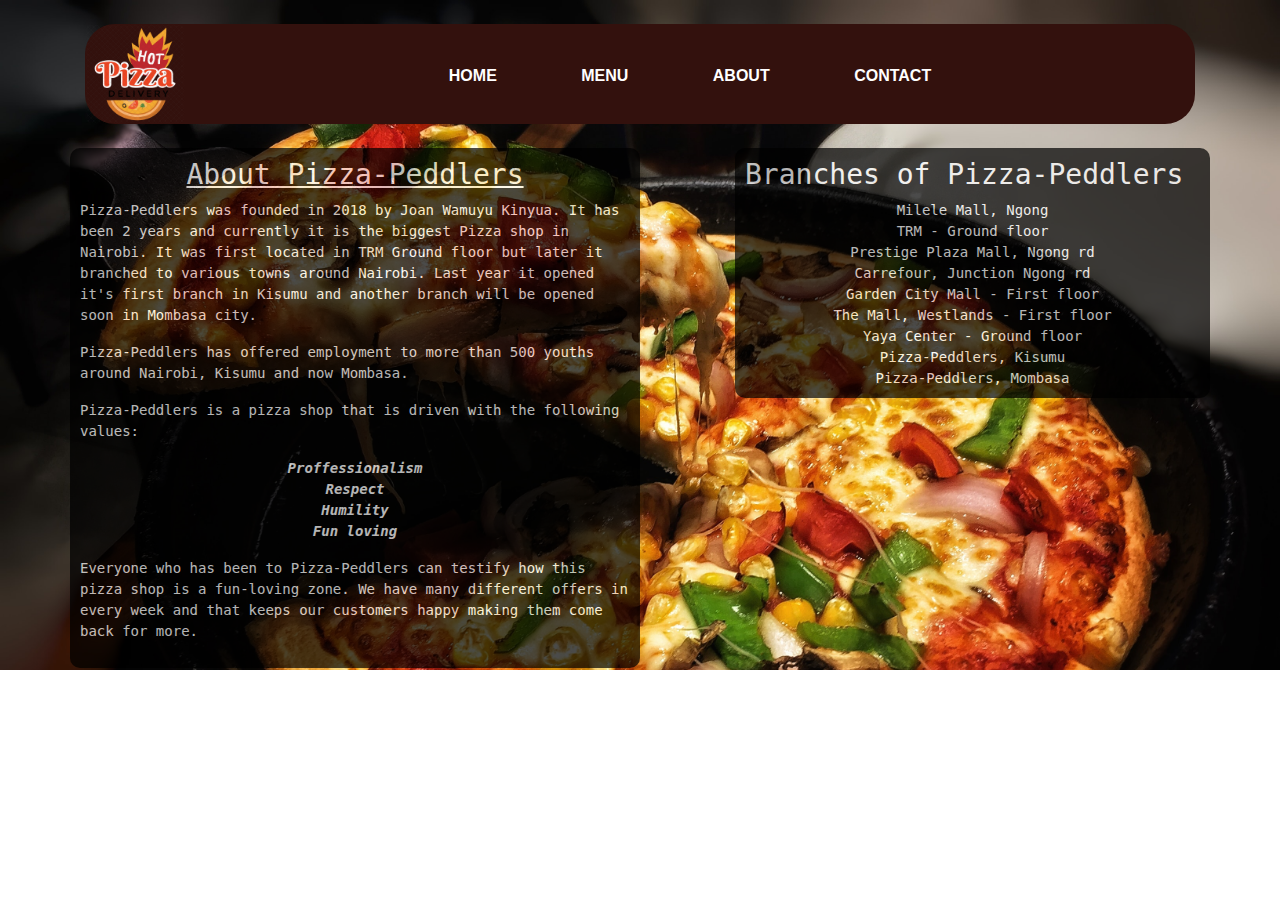
<file: about.html>
<!DOCTYPE html>
<html lang="en">
<head>
    <link rel="stylesheet" type="text/css" href="./css/bootstrap.css">
    <link rel="stylesheet" type="text/css" href="./css/styles.css">
    <meta charset="UTF-8">
    <meta name="viewport" content="width=device-width, initial-scale=1.0">
    <meta http-equiv="X-UA-Compatible" content="ie=edge">
    <title>About Pizza-Peddlers</title>
</head>
<body>
    <div class="container-fluid" id="about-bg">
        <br>
        <div class="container">
            <div class="logo">
                <img src="./Images/pizza logo.png">
            </div>
            <header>   
                <div class="topnav">
                    <a href="index.html">Home</a>
                    <a href="menu.html">Menu</a>
                    <a href="#">About</a>
                    <a href="contact.html">Contact</a>
                </div>
            </header>
            <br>
            <div class="row" id="about-us">
                <div class="col-md-6" id="about">
                    <h3>About Pizza-Peddlers</h3>
                    <p>Pizza-Peddlers was founded in 2018 by Joan Wamuyu Kinyua. It has been 2 years and currently
                        it is the biggest Pizza shop in Nairobi. It was first located in TRM Ground floor but later
                        it branched to various towns around Nairobi. Last year it opened it's first branch in Kisumu
                        and another branch will be opened soon in Mombasa city.
                    </p>
                    <p>Pizza-Peddlers has offered employment to more than 500 youths around Nairobi, Kisumu and now
                        Mombasa. 
                    </p>
                    <p>Pizza-Peddlers is a pizza shop that is driven with the following values:
                        <ul>
                            <li>Proffessionalism</li>
                            <li>Respect</li>
                            <li>Humility</li>
                            <li>Fun loving</li>
                        </ul>
                        Everyone who has been to Pizza-Peddlers can testify how this pizza shop is a fun-loving zone.
                        We have many different offers in every week and that keeps our customers happy making them come
                        back for more.
                    </p>
                </div>
                <div class="col-md-5" id="branches">
                    <h3>Branches of Pizza-Peddlers</h3>
                    <ul>
                        <li>Milele Mall, Ngong</li>
                        <li>TRM - Ground floor</li>
                        <li>Prestige Plaza Mall, Ngong rd</li>
                        <li>Carrefour, Junction Ngong rd</li>
                        <li>Garden City Mall - First floor</li>
                        <li>The Mall, Westlands - First floor</li>
                        <li>Yaya Center - Ground floor</li>
                        <li>Pizza-Peddlers, Kisumu</li>
                        <li>Pizza-Peddlers, Mombasa</li>
                    </ul>
                </div>
            </div>
        </div>
    </div>
</body>
</html>
</file>
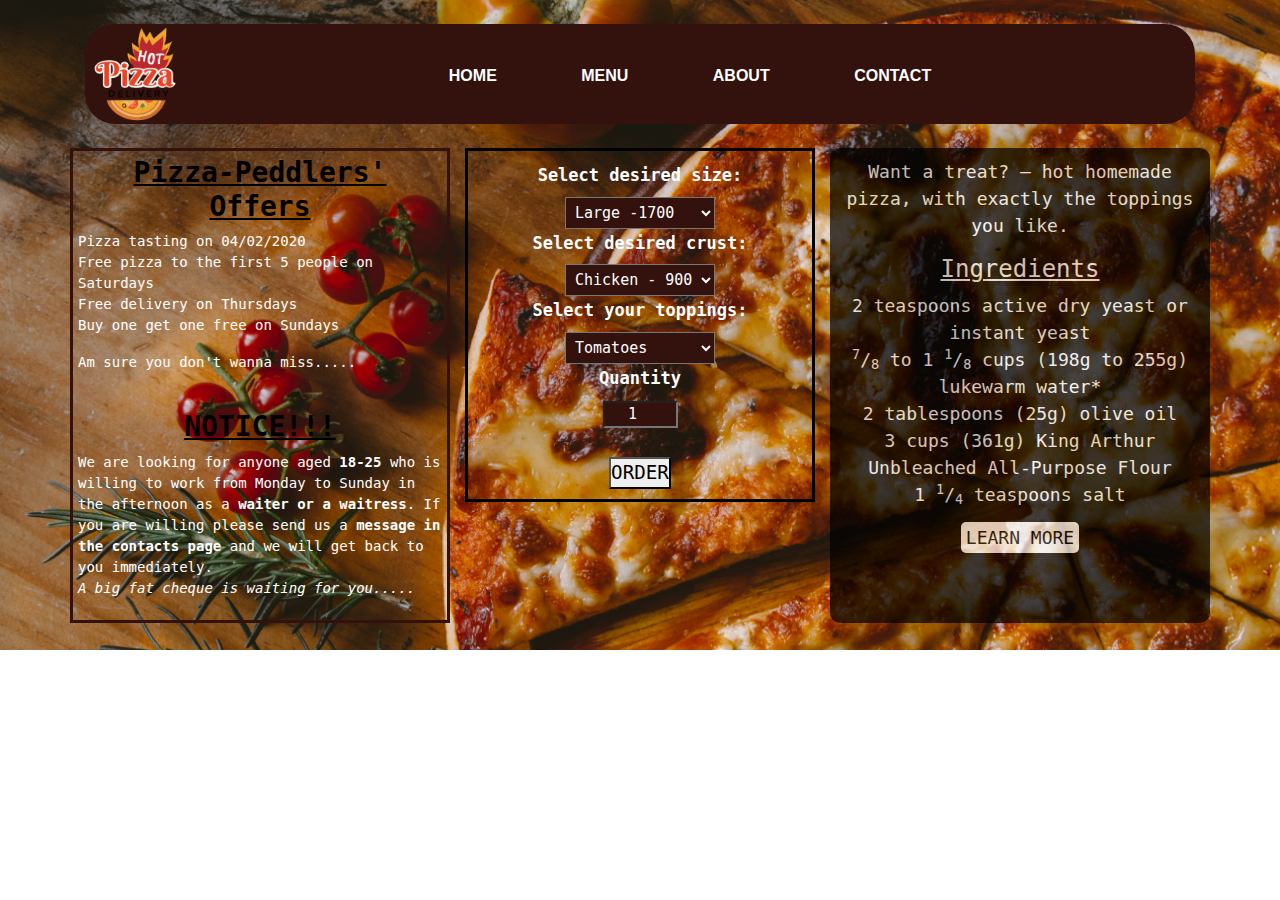
<file: menu.html>
<!DOCTYPE html>
<html lang="en">
<head>
    <link rel="stylesheet" type="text/css" href="./css/bootstrap.css">
    <link rel="stylesheet" type="text/css" href="./css/styles.css">
    <meta charset="UTF-8">
    <meta name="viewport" content="width=device-width, initial-scale=1.0">
    <meta http-equiv="X-UA-Compatible" content="ie=edge">
    <title>Order your pizza</title>
</head>
<body>
    <div class="container-fluid" id="menu-bg">
        <br>
        <div class="container">
            <div class="logo">
                <img src="./Images/pizza logo.png">
            </div>
            <header>   
                <div class="topnav">
                    <a href="index.html">Home</a>
                    <a href="#">Menu</a>
                    <a href="about.html">About</a>
                    <a href="contact.html">Contact</a>
                </div>
            </header>
            <br>
            <div class="row">
                <div class="col-md-4" id="offers">
                    <h3>Pizza-Peddlers' Offers</h3>
                    <ul>
                        <li>Pizza tasting on 04/02/2020</li>
                        <li>Free pizza to the first 5 people on Saturdays</li>
                        <li>Free delivery on Thursdays</li>
                        <li>Buy one get one free on Sundays</li>
                    </ul>
                    <p>Am sure you don't wanna miss.....</p>
                    <br>
                    <h3>NOTICE!!!</h3>
                    <p>We are looking for anyone aged <strong>18-25</strong> who is willing to work from Monday to 
                        Sunday in the afternoon as a <strong>waiter or a waitress</strong>. If you are willing please send
                    us a <strong>message in the contacts page</strong> and we will get back to you immediately.<br>
                <em>A big fat cheque is waiting for you.....</em></p>
                </div>
                <div class="col-md-4" style="text-align: center;">
                    <div class="order">
                        <form>
                            <div id="size">
                                <label for="pizzaSize">Select desired size:</label>
                                <select id="pizzaSize">
                                    <option label="Large -1700" value="1700"></option>
                                    <option label="Medium - 1200" value="1200"></option>
                                    <option label="Small - 850" value="850"></option>
                                </select>
                            </div>
                            <div id="crust">
                                <label for="pizzaCrust">Select desired crust:</label>
                                <select id="pizzaCrust">
                                    <option label="Chicken - 900" value="900"></option>
                                    <option label="Beef - 800" value="800"></option>
                                    <option label="Deep-fish - 700" value="700"></option>
                                    <option label="Mushroom - 600" value="600"></option>
                                    <option label="Vegetables - 500" value="500"></option>
                                </select>
                            </div>
                            <div id="toppings">
                                <label for="pizzaTopping">Select your toppings:</label>
                                <select id="pizzaToppings">
                                    <option label="Tomatoes" value="100"></option>
                                    <option label="Pepperoni" value="80"></option>
                                    <option label="Onions" value="60"></option>
                                    <option label="Sausages" value="40"></option>
                                </select>
                            </div>
                            <div id="amnt">
                                <label for="quantity">Quantity</label>
                                <br>
                                <input id="quantity" type="number" value="1">
                            </div>
                            <br>
                            <div>
                                <button type="button" id="button" onclick="placeOrder()" label="">ORDER</button>
                            </div>    
                        </form>
                    </div>
                </div>
                <div class="col-md-4" id="recipe">
                    <p>Want a treat? — hot homemade pizza, with exactly the toppings you like.</p>
                    <h4>Ingredients</h4>
                    <ul>
                        <li>2 teaspoons active dry yeast or instant yeast</li>
                        <li><sup>7</sup>/<sub>8</sub> to 1 <sup>1</sup>/<sub>8</sub> cups (198g to 255g) lukewarm water*</li>
                        <li>2 tablespoons (25g) olive oil</li>
                        <li>3 cups (361g) King Arthur Unbleached All-Purpose Flour</li>
                        <li>1 <sup>1</sup>/<sub>4</sub> teaspoons salt</li>
                    </ul>
                    <a href="https://www.google.com/url?sa=i&url=https%3A%2F%2Fwww.kingarthurflour.com%2Frecipes%2Fpizza-crust-recipe&psig=AOvVaw1Vc8VovB3YN7SAsJgor25x&ust=1583148475679000&source=images&cd=vfe&ved=0CA0QjhxqFwoTCKiGzO2V-ecCFQAAAAAdAAAAABAb">LEARN MORE</a>
                </div>
        </div>
    </div>
    <script src="./js/main.js"></script>
    <script src="./js/script.js"></script>
</body>
</html>
</file>
<file: css/styles.css>
*{
    margin: 0;
    padding: 0;
}
#home-bg{
    background-image: url("../Images/home1-bg.jpg");
    background-size: cover;
    height: 650px;
}
.logo img{
    width: 100px;
    height: 100px;
    float: left;
}
header{
    background-color: rgb(51, 17, 13);
    height: 100px;
    border-radius: 30px;
    padding-bottom: 10px;
}
.topnav{
    text-align: center;
}
.topnav a{
    display: inline-block;
    text-transform: uppercase;
    text-decoration: none;
    margin: 30px;
    color: white;
    font-weight: 600;
    padding: 10px;
    border-radius: 10px;
}
.topnav a:hover{
    background-color: white;
    color: rgb(51, 17, 13);
}
.welcome-text{
    margin-left: 40%;
    margin-top: 25%;
}
.welcome-text a{
    text-decoration: none;
    color: white;
    font-size: 30px;
    font-weight: 600;
    background-color: rgb(51, 17, 13);
    padding: 10px;
    border-radius: 10px;
    font-family: Arial, Helvetica, sans-serif;
}
.welcome-text a:hover{
    background-color: white;
    color: rgb(51, 17, 13);
}
#menu-bg{
    height: 650px;
    color: white;
    background-image: url("../Images/home-bg.jpg");
    background-size: cover;
}
#menu-cont{
    height: 1000px;
}
#header{
    font-family: Arial, Helvetica, sans-serif;
    font-size: 30px;
    text-align: center;
}
.menu{
    margin: 20px;
}
select{
    width: 150px;
    padding: 5px;
    background-color: rgb(51, 17, 13);
    color: white;
    font-family: monospace;
    font-weight: 500;
    font-size: 15px;
}
#quantity{
    text-align: center;
    width: 75px;
    background-color: rgb(51, 17, 13);
    color: white;
    font-family: monospace;
    font-weight: 500;
    font-size: 15px;
}
button #button{
    background-color: white;
    color: rgb(51, 17, 13);
    font-weight: 600;
    font-family: Georgia, 'Times New Roman', Times, serif;
    padding: 5px;
    font-size: 20px;
}
button #button:hover{
    background-color: rgb(51, 17, 13);
    color: white;
}
.order label{
    font-family: monospace;
    font-size: 17px;
    font-weight: 600;
}
.order{
    border: 3px solid black;
    padding: 10px;
}
#offers{
    cursor: pointer;
    border: 3px solid rgb(51, 17, 13);
    font-family: monospace;
    font-weight: 500;
    font-size: 14px;
    padding: 5px;
}
#offers ul li{
    list-style-type: none;
}
#offers h3{
    text-align: center;
    text-decoration: underline;
    color: black;
    font-weight: 700;
}
#recipe{
    cursor: pointer;
    border-radius: 10px;
    background-color: black;
    opacity: 0.7;
    color: white;
    font-size: 18px;
    font-family: monospace;
    font-weight: 500;
    padding: 10px;
    text-align: center;
}
#recipe ul li{
    list-style-type: none;
}
#recipe a{
    text-decoration: none;
    background-color: white;
    color: black;
    border-radius: 5px;
    padding: 5px;
}
#recipe a:hover{
    background-color: rgb(51, 17, 13);
    color: white;
}
#recipe h4{
    text-decoration: underline;
}
#about-bg{
    background-image: url("../Images/abot.jpg");
    background-size: cover;
    height: 670px;
}
#about{
    background-color: black;
    opacity: 0.7;
    color: white;
    font-size: 14px;
    font-family: monospace;
    font-weight: 500;
    padding: 10px;
    cursor: pointer;
    border-radius: 10px;
}
#about ul li{
    text-align: center;
    list-style-type: none;
    font-style: italic;
    font-weight: 600;
}
#about h3{
    text-align: center;
    text-decoration: underline;
}
#branches{
    background-color: black;
    opacity: 0.7;
    height: 250px;
    color: white;
    font-size: 14px;
    font-family: monospace;
    font-weight: 500;
    padding: 10px;
    cursor: pointer;
    border-radius: 10px;
}
#about-us{
    justify-content: space-between;
}
#branches ul li{
    text-align: center;
    list-style-type: none;
}
#cont-bg{
    background-image: url("../Images/co.jpg");
    background-size: cover;
    height:650px;
}
#contacts{
    margin-left: 25%;
    color: white;
}
#subject{
    background-color: transparent;
    border: 2px solid black;
    padding: 5px;
    width: 600px;
}
#subject::placeholder{
    color: white;
}
#county{
    border: 2px solid black;
    padding: 5px;
    width: 600px;
    background-color: transparent;
    color: white;
}
#btn{
    padding: 5px;
    color: black;
    font-family: monospace;
    font-weight: 600;
    font-size: 16px;
    text-align: center;
    width: 250px;
    margin-left: 20%;
}
#btn:hover{
    background-color: rgb(51, 17, 13);
    color: white;
}
form{
    font-family: monospace;
    font-weight: 700;
    font-size: larger;
}
</file>
